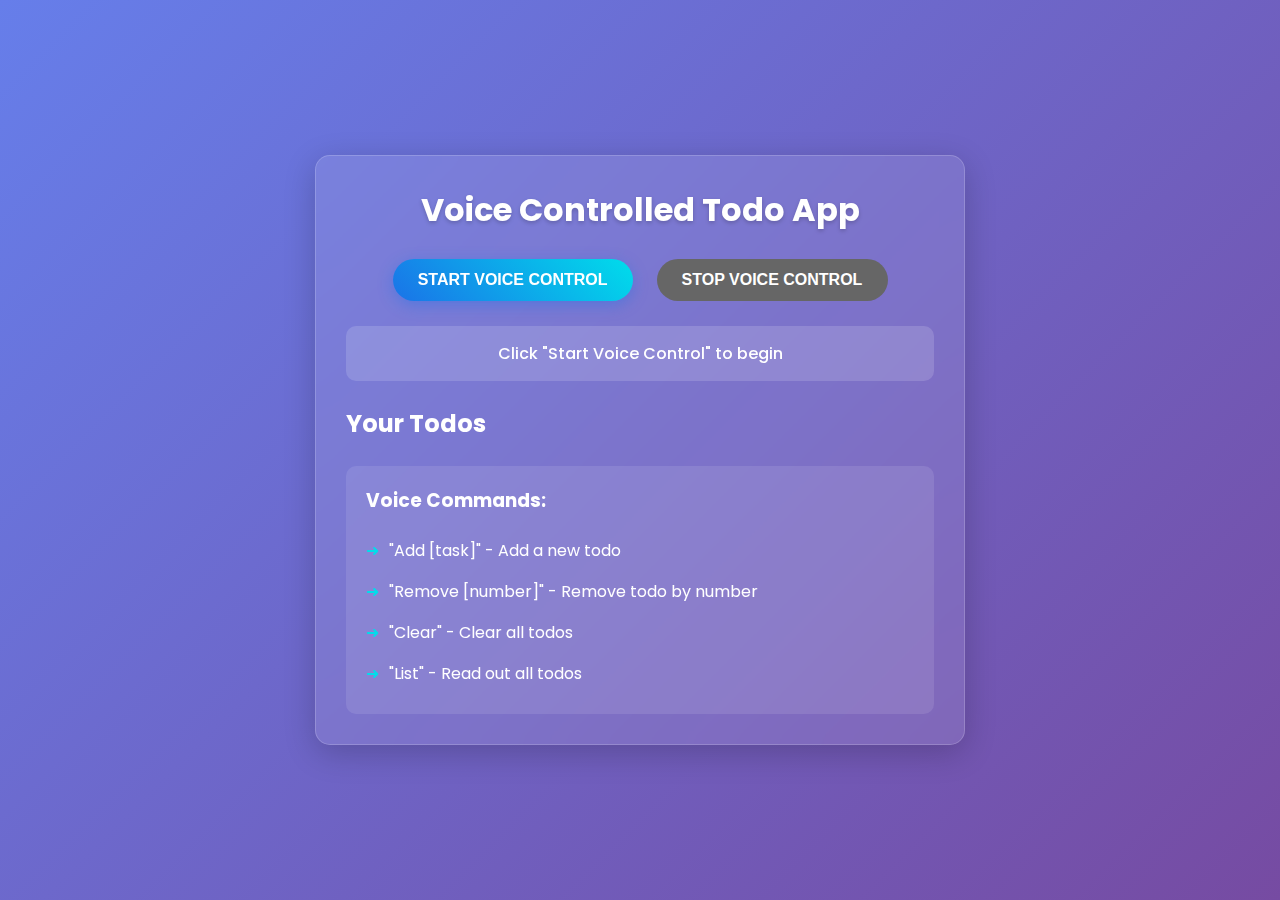
<file: Frontend/Index.html>
<!DOCTYPE html>
<html lang="en">
<head>
    <meta charset="UTF-8">
    <meta name="viewport" content="width=device-width, initial-scale=1.0">
    <link href="https://fonts.googleapis.com/css2?family=Poppins:wght@400;500;600&display=swap" rel="stylesheet">
    <title>Voice Controlled Todo App</title>
    <link rel="stylesheet" href="index.css">
</head>
<body>
    <div class="container">
        <h1>Voice Controlled Todo App</h1>
        <div class="controls">
            <button id="start-btn">Start Voice Control</button>
            <button id="stop-btn" disabled>Stop Voice Control</button>
        </div>
        
        <div id="status">Click "Start Voice Control" to begin</div>
        
        <div class="todo-container">
            <h2>Your Todos</h2>
            <ul id="todo-list"></ul>
        </div>
        
        <div class="commands">
            <h3>Voice Commands:</h3>
            <ul>
                <li>"Add [task]" - Add a new todo</li>
                <li>"Remove [number]" - Remove todo by number</li>
                <li>"Clear" - Clear all todos</li>
                <li>"List" - Read out all todos</li>
            </ul>
        </div>
    </div>
    <script src="index.js"></script>
</body>
</html>
</file>
<file: Frontend/index.css>
* {
    margin: 0;
    padding: 0;
    box-sizing: border-box;
}

body {
    font-family: 'Poppins', sans-serif;
    background: linear-gradient(135deg, #667eea 0%, #764ba2 100%);
    min-height: 100vh;
    display: flex;
    justify-content: center;
    align-items: center;
    padding: 20px;
    perspective: 1000px;
}

.container {
    background: rgba(255, 255, 255, 0.1);
    backdrop-filter: blur(10px);
    border-radius: 15px;
    padding: 30px;
    width: 100%;
    max-width: 650px;
    box-shadow: 0 8px 32px rgba(0, 0, 0, 0.2);
    border: 1px solid rgba(255, 255, 255, 0.18);
    transform-style: preserve-3d;
    transition: transform 0.5s ease;
}

.container:hover {
    transform: rotateY(10deg) rotateX(5deg) translateZ(20px);
}

h1 {
    color: #fff;
    text-align: center;
    margin-bottom: 25px;
    text-shadow: 0 2px 4px rgba(0, 0, 0, 0.2);
    transform: translateZ(20px);
}

.controls {
    margin-bottom: 25px;
    text-align: center;
    transform: translateZ(10px);
}

button {
    padding: 12px 25px;
    margin: 0 10px;
    border: none;
    border-radius: 25px;
    cursor: pointer;
    background: linear-gradient(45deg, #1a73e8, #00ddeb);
    color: white;
    font-size: 16px;
    font-weight: 600;
    text-transform: uppercase;
    transition: all 0.3s ease;
    box-shadow: 0 4px 15px rgba(26, 115, 232, 0.4);
    transform: translateZ(15px);
}

button:hover:not(:disabled) {
    transform: translateY(-3px) translateZ(20px);
    box-shadow: 0 6px 20px rgba(26, 115, 232, 0.6);
}

button:disabled {
    background: #666;
    cursor: not-allowed;
    box-shadow: none;
    transform: translateZ(0);
}

#status {
    text-align: center;
    margin-bottom: 25px;
    padding: 15px;
    background: rgba(255, 255, 255, 0.15);
    border-radius: 10px;
    color: #fff;
    font-weight: 500;
    transform: translateZ(10px);
    transition: all 0.3s ease;
}

#status.listening {
    background: rgba(0, 221, 235, 0.2);
    transform: translateZ(15px) scale(1.02);
}

.todo-container {
    margin-bottom: 25px;
    transform: translateZ(5px);
}

h2 {
    color: #fff;
    margin-bottom: 15px;
    transform: translateZ(15px);
}

#todo-list {
    list-style: none;
}

#todo-list li {
    padding: 15px;
    background: rgba(255, 255, 255, 0.1);
    margin-bottom: 10px;
    border-radius: 10px;
    color: #fff;
    display: flex;
    justify-content: space-between;
    align-items: center;
    transition: all 0.3s ease;
    transform: translateZ(10px);
    animation: slideIn 0.5s ease forwards;
}

#todo-list li:hover {
    transform: translateZ(15px) translateX(5px);
    background: rgba(255, 255, 255, 0.2);
}

.commands {
    background: rgba(255, 255, 255, 0.1);
    padding: 20px;
    border-radius: 10px;
    transform: translateZ(5px);
}

.commands h3 {
    color: #fff;
    margin-bottom: 15px;
    transform: translateZ(10px);
}

.commands ul {
    list-style: none;
    color: #fff;
}

.commands li {
    padding: 8px 0;
    position: relative;
    transform: translateZ(5px);
    transition: all 0.3s ease;
}

.commands li:before {
    content: '➜';
    margin-right: 10px;
    color: #00ddeb;
}

.commands li:hover {
    transform: translateZ(10px) translateX(5px);
}

/* Animations */
@keyframes slideIn {
    from {
        opacity: 0;
        transform: translateZ(-20px) translateX(-20px);
    }
    to {
        opacity: 1;
        transform: translateZ(10px) translateX(0);
    }
}

/* 3D tilt effect on hover */
.container {
    transition: transform 0.3s ease;
}

@media (max-width: 480px) {
    .container {
        padding: 20px;
    }
    
    button {
        padding: 10px 20px;
        margin: 5px;
    }
}
</file>
